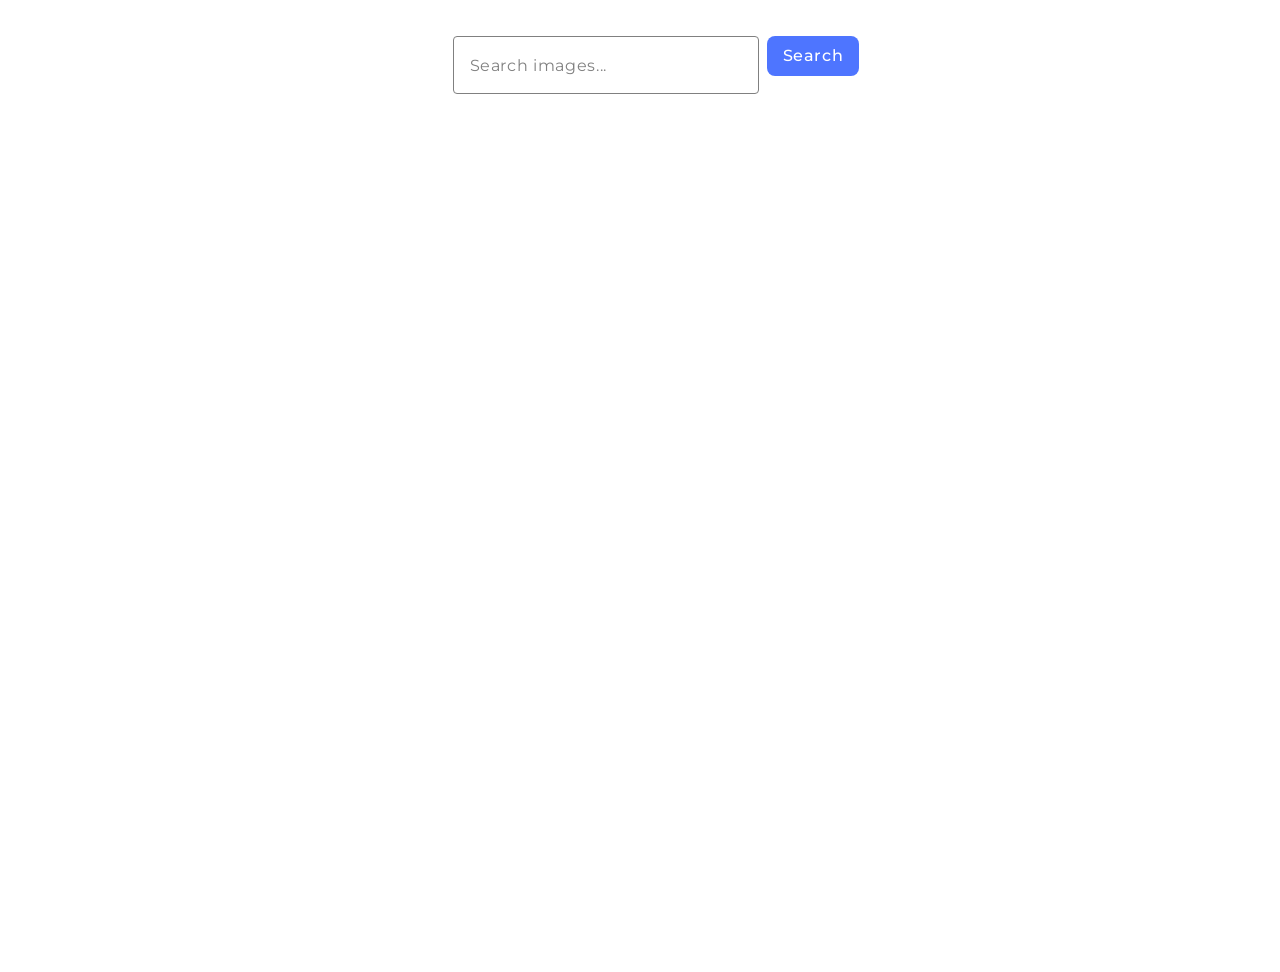
<file: src/index.html>
<!doctype html>
<html lang="en">
  <head>
    <meta charset="UTF-8" />
    <meta name="viewport" content="width=device-width, initial-scale=1.0" />
    <title>GoIT JS HW 12</title>
    <link rel="preconnect" href="https://fonts.googleapis.com" />
    <link rel="preconnect" href="https://fonts.gstatic.com" crossorigin />
    <link
      href="https://fonts.googleapis.com/css2?family=Montserrat:wght@400;500;600&display=swap"
      rel="stylesheet"
    />
    <link rel="stylesheet" href="./css/styles.css" />
  </head>
  <body>
    <main>
      <form class="form search-form">
        <label>
          <input
            type="text"
            name="query"
            placeholder="Search images..."
            required
          />
        </label>
        <button type="submit">Search</button>
      </form>

      <ul class="gallery"></ul>

      <button type="button" class="load-more is-hidden">Load more</button>
      <span class="loader is-hidden"></span>
    </main>

    <script type="module" src="./main.js"></script>
  </body>
</html>
</file>
<file: src/css/styles.css>
/**
  |============================
  | include css partials with
  | default @import url()
  |============================
*/
/* Common styles */
@import url('./reset.css');
@import url('./base.css');
@import url('./container.css');
@import url('./animations.css');

/* Sections style */
@import url('./header.css');
@import url('./vite-promo.css');
@import url('./badges.css');
@import url('./back-link.css');
@import url('./footer.css');

/* =========================================
   Custom styles for Homework 11
   ========================================= */

body {
  font-family: 'Montserrat', sans-serif;
  color: #2e2f42;
  background-color: #ffffff;
  padding: 36px 16px;
}

/* Форма пошуку за макетом */
.form {
  display: flex;
  justify-content: center;
  gap: 8px;
  margin-bottom: 32px;
}

.form input {
  width: 272px;
  height: 40px;
  padding: 8px 16px;
  font-family: inherit;
  font-size: 16px;
  line-height: 1.5;
  letter-spacing: 0.04em;
  color: #2e2f42;
  border: 1px solid #808080;
  border-radius: 4px;
  outline: none;
  transition: border-color 250ms ease;
}

.form input::placeholder {
  color: #808080;
}

.form input:hover {
  border-color: #000000;
}

.form input:focus {
  border-color: #4e75ff;
}

.form button {
  height: 40px;
  padding: 8px 16px;
  font-family: inherit;
  font-weight: 500;
  font-size: 16px;
  line-height: 1.5;
  letter-spacing: 0.04em;
  color: #ffffff;
  background-color: #4e75ff;
  border: none;
  border-radius: 8px;
  cursor: pointer;
  transition: background-color 250ms ease;
}

.form button:hover {
  background-color: #6c8cff;
}

/* Сітка галереї */
.gallery {
  display: flex;
  flex-wrap: wrap;
  justify-content: center;
  gap: 24px;
  max-width: 1128px;
  list-style: none;
  margin: 0 auto;
  padding: 0;
}

.gallery-item {
  width: 360px;
  border: 1px solid #808080;
  overflow: hidden;
  display: flex;
  flex-direction: column;
}

.gallery-link {
  display: block;
  text-decoration: none;
  overflow: hidden;
}

.gallery-image {
  display: block;
  width: 100%;
  height: 200px;
  object-fit: cover;
  transition: transform 250ms ease;
}

.gallery-image:hover {
  transform: scale(1.03);
}

/* Підписи до карток (інформаційний блок) */
.info {
  display: flex;
  justify-content: space-around;
  align-items: center;
  padding: 4px 12px;
  background-color: #ffffff;
}

.info-item {
  display: flex;
  flex-direction: column;
  align-items: center;
}

.info-label {
  font-weight: 600;
  font-size: 12px;
  line-height: 1.33;
  letter-spacing: 0.04em;
  color: #2e2f42;
}

.info-value {
  font-size: 12px;
  line-height: 1.33;
  letter-spacing: 0.04em;
  color: #2e2f42;
}

/* Спінер/лоадер */
.loader {
  width: 48px;
  height: 48px;
  border: 5px solid #f3f3f3;
  border-bottom-color: #4e75ff;
  border-radius: 50%;
  display: block;
  margin: 0 auto 24px auto;
  animation: rotation 1s linear infinite;
}

.loader.hidden {
  display: none;
}

@keyframes rotation {
  0% {
    transform: rotate(0deg);
  }

  100% {
    transform: rotate(360deg);
  }
}

.load-more {
  display: block;
  margin: 32px auto 16px auto;
  padding: 8px 16px;
  font-family: inherit;
  font-weight: 500;
  font-size: 16px;
  line-height: 1.5;
  letter-spacing: 0.04em;
  color: #ffffff;
  background-color: #4e75ff;
  border: none;
  border-radius: 8px;
  cursor: pointer;
  transition: background-color 250ms ease;
}

.load-more:hover {
  background-color: #6c8cff;
}

/* Приховування елементів */
.is-hidden {
  display: none !important;
}
</file>
